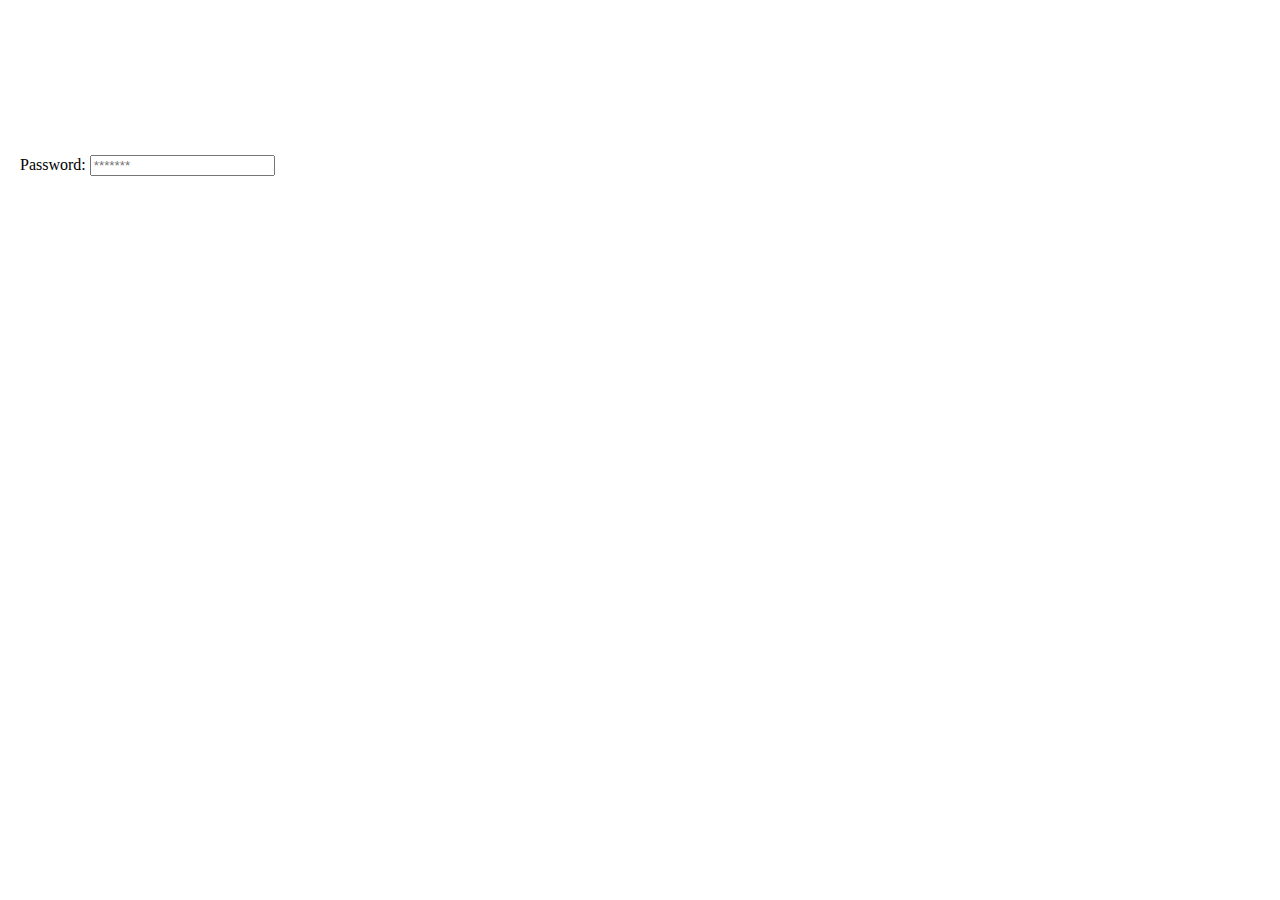
<file: All Codes/index.html>
<!DOCTYPE html>
<html lang="en">
<head>
    <meta charset="UTF-8">
    <meta name="viewport" content="width=device-width, initial-scale=1.0">
    <title>Document</title>
</head>
<body style=" margin:20px">
    <!-- <img src="portfoli.jpg" alt="" style="width: 250px; height:250px">
    <img src="portfoli.jpg" alt="" style="width: 250px; height:250px">
    <img src="portfoli.jpg" alt="" style="width: 250px; height:250px">
    <img src="portfoli.jpg" alt="" style="width: 250px; height:250px">
    <img src="portfoli.jpg" alt="" style="width: 250px; height:250px">
    <img src="portfoli.jpg" alt="" style="width: 250px; height:250px">
    <img src="portfoli.jpg" alt="" style="width: 250px; height:250px">
    <img src="portfoli.jpg" alt="" style="width: 250px; height:250px">
    <img src="portfoli.jpg" alt="" style="width: 250px; height:250px"> -->
    <label for="password">Password:</label>
<input type="password" id="password" name="password" placeholder="*******">
<canvas>
    <h1> hello world...</h1>
</canvas>

<div id="myDiv">
<!-- <h1>hello world.....</h1>
<div>
    <p>Lorem ipsum dolor sit amet consectetur.</p>
</div> -->
</div>
<script src="app.js"></script>
</body>
</html>
</file>
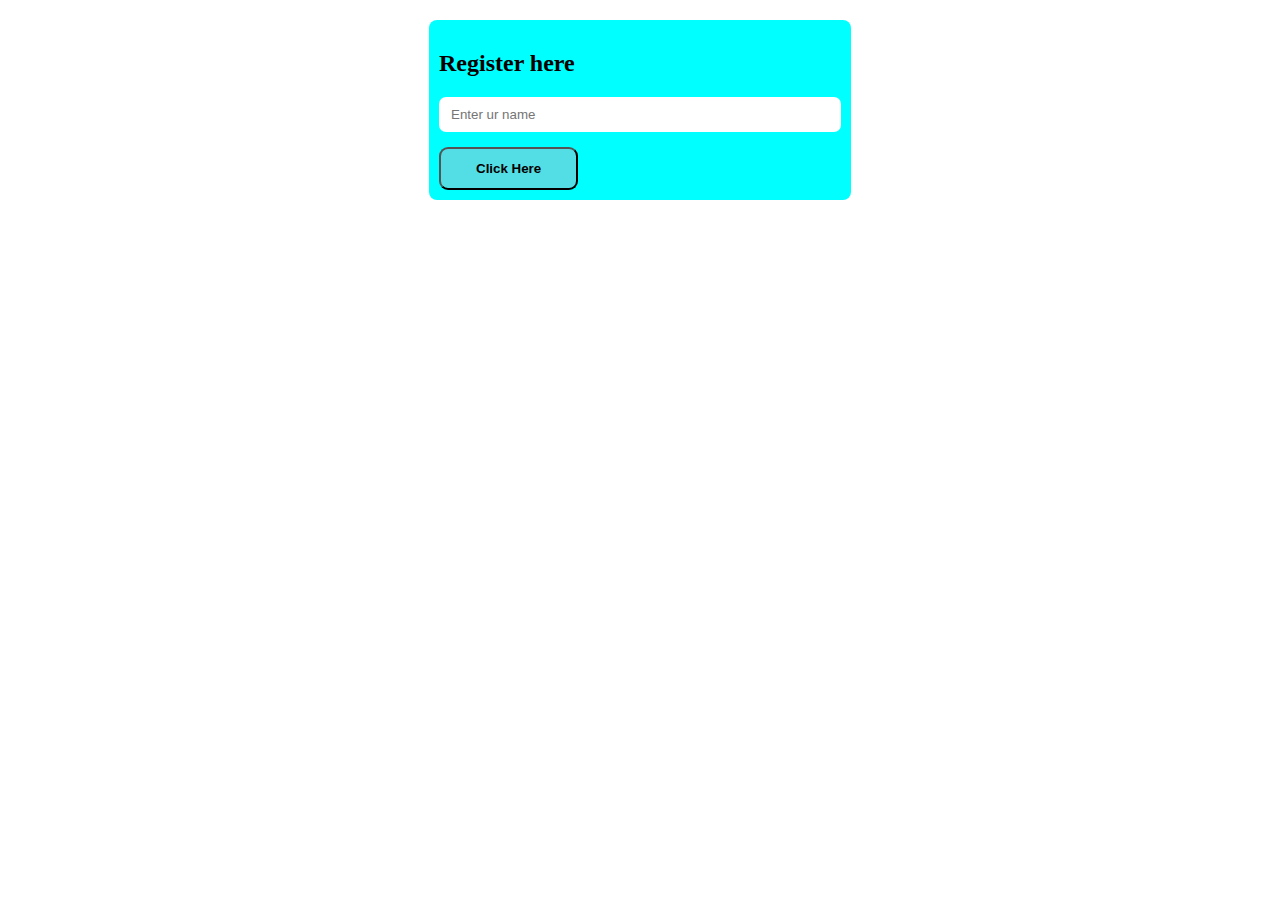
<file: revisionall/index.html>
<!DOCTYPE html>
<html lang="en">
  <head>
    <meta charset="UTF-8" />
    <meta name="viewport" content="width=device-width, initial-scale=1.0" />
    <title>Document</title>
    <link rel="stylesheet" href="style.css">
  </head>
  <body>
    <div class="cont" id="box">
      <h2>Register here</h2>
      <p id="error" class="alert"></p>
      <input type="text" placeholder="Enter ur name">
      <button onclick="rigister()">Click Here</button>
    </div>
    <script src="app.js"></script>
  </body>
</html>
</file>
<file: revisionall/style.css>
.cont{
    width: 402px;
    padding: 10px;
    background-color: aqua;
    margin: 20px auto;
    border-radius: 8px;
}
input{
    width: 100%;
    box-sizing: border-box;
    padding: 10px 12px;
    border: none;
    border-radius: 7px;
}
button{
    background-color: rgb(83, 221, 229);
    padding: 12px 35px;
    border-radius: 9px;
    margin-top: 15px;
    font-weight: bolder;
    align-items: center;
}
</file>
